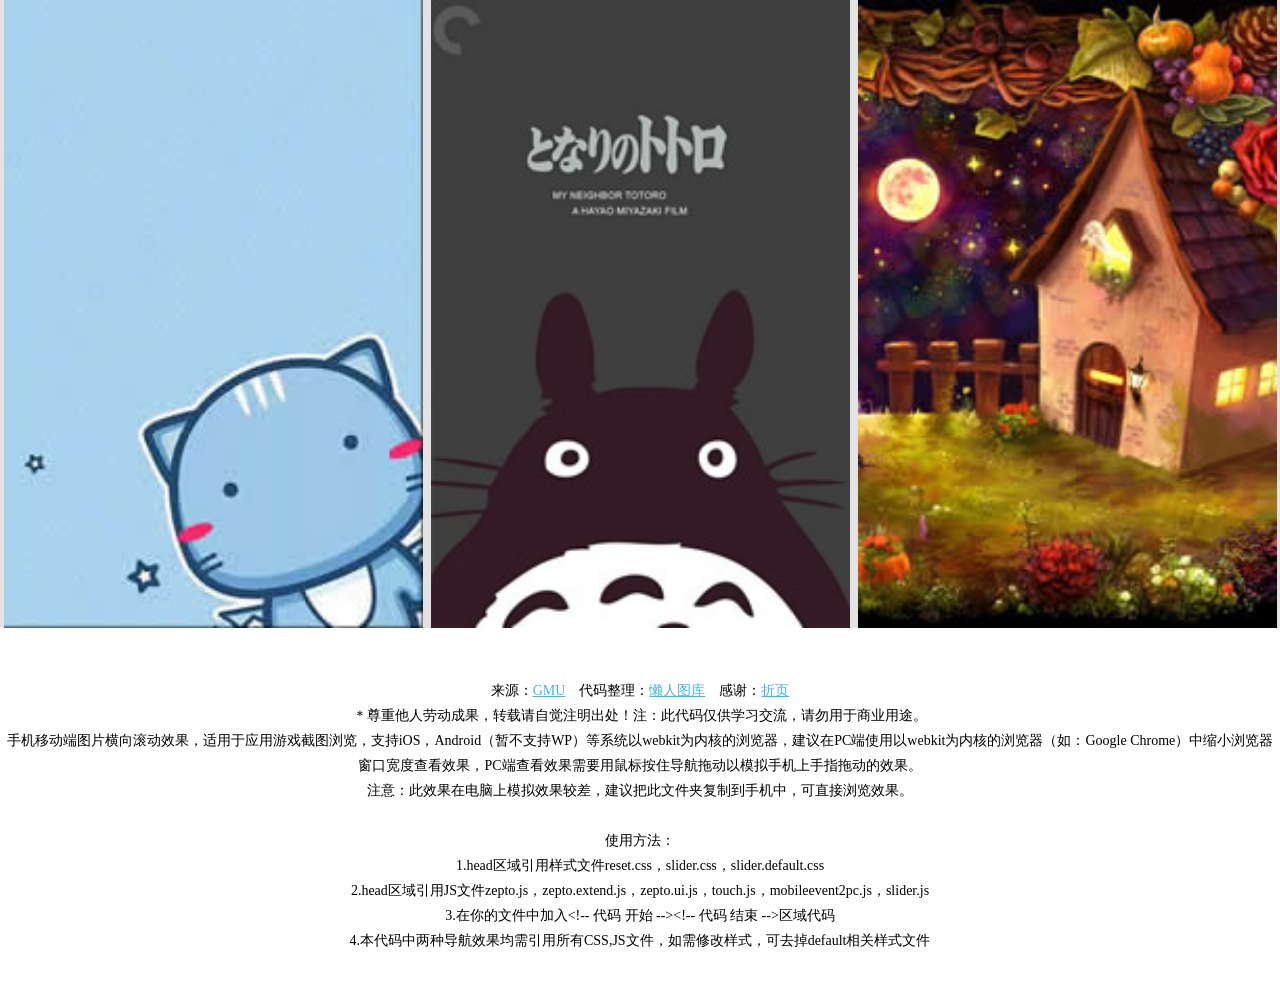
<file: 手机移动端图片横向滚动效果/index.html>
<!DOCTYPE html PUBLIC "-//W3C//DTD XHTML 1.0 Transitional//EN" "http://www.w3.org/TR/xhtml1/DTD/xhtml1-transitional.dtd">
<html xmlns="http://www.w3.org/1999/xhtml">
<head>
<meta http-equiv="Content-Type" content="text/html; charset=gb2312" />
<meta name="keywords" content="JS����,ͼƬ��Ч,JS������,JS��Ч����" />
<meta name="description" content="�˴�������Ϊ�ֻ��ƶ���ͼƬ�������Ч��������վ�����ô��룬����ͼƬ��Ч�������������ͼ��JS����Ƶ����" />
<title>�ֻ��ƶ���ͼƬ�������Ч��_����ͼ��</title>
    <!--demoչʾ����css�����ù��� begin-->
    <link rel="stylesheet" type="text/css" href="css/reset.css" />
    <!--demoչʾ����css end-->
    <!--�������css begin-->
    <link rel="stylesheet" type="text/css" href="css/widget/slider/slider.css" />
    <link rel="stylesheet" type="text/css" href="css/widget/slider/slider.default.css" /> <!--Ƥ���ļ�������ʹ�ø�Ƥ�������Բ�����-->
    <!--�������css end-->
    <!--�������js begin-->
    <script type="text/javascript" src="js/zepto.js"></script>
	<script type="text/javascript" src="http://gmu.baidu.com/demo/mobileevent2pc.js"></script>      <!--��jsΪ��PC�˷���鿴Ч���������ֻ��ϣ���ȥ����js-->
    <script type="text/javascript" src="js/touch.js"></script>      <!--�°�zepto�ϲ����в�����touch.js-->
    <script type="text/javascript" src="js/zepto.extend.js"></script>
    <script type="text/javascript" src="js/zepto.ui.js"></script>
    <script type="text/javascript" src="js/widget/slider.js"></script>
    <!--�������js end-->
</head>
<body>
<!-- ���� ��ʼ -->
<div id="slider"></div>
<script>

    //����slider���
    var slider = $.ui.slider('#slider', {
        autoPlay:false,
        showArr:false,
        viewNum:3,
        content:[
            {
                href: "#",
                pic: "images/pic_1.jpg",
                title:''
            }, {
                href: "#",
                pic: "images/pic_2.jpg",
                title: ""
            }, {
                href: "#",
                pic: "images/pic_3.jpg",
                title: ""
            }, {
                href: "#",
                pic: "images/pic_4.jpg",
                title: ""
            },
            {
                href: "#",
                pic: "images/pic_5.jpg",
                title: ""
            }, {
                href: "#",
                pic: "images/pic_6.jpg",
                title: ""
            }, {
                href: "#",
                pic: "images/pic_7.jpg",
                title: ""
            }, {
                href: "#",
                pic: "images/pic_8.jpg",
                title: ""
            }, {
                href: "#",
                pic: "images/pic_9.jpg",
                title: ""
            }, {
                href: "#",
                pic: "images/pic_10.jpg",
                title: ""
            }
        ]
    });
</script>
<!-- ͼƬ�߶�����Ӧ -->
<script type="text/javascript" src="js/jquery.js"></script>
<script type="text/javascript">
$(window).load(function(){
	img_height = $('.ui-slider-item').children().children('img').height();
	$('#slider').css('height',img_height + 'px');
})
</script>
<!-- ���� ���� -->
<div style="text-align:center;margin:50px 0; font:normal 14px/25px 'MicroSoft YaHei';">
<p>��Դ��<a href="http://http://gmu.baidu.com/" target="_blank" style="color:#4DB1E8">GMU</a>������������<a href="http://www.lanrentuku.com/" target="_blank" style="color:#4DB1E8">����ͼ��</a>����л��<a href="http://www.zheye.cc/" target="_blank" style="color:#4DB1E8;">��ҳ</a></p>
<p>�����������Ͷ��ɹ���ת�����Ծ�ע��������ע���˴������ѧϰ����������������ҵ��;��</p>
<p></p>
<p><p>�ֻ��ƶ���ͼƬ�������Ч����������Ӧ����Ϸ��ͼ�����֧��iOS��Android���ݲ�֧��WP����ϵͳ��webkitΪ�ں˵��������������PC��ʹ����webkitΪ�ں˵���������磺Google Chrome������С��������ڿ��Ȳ鿴Ч����PC�˲鿴Ч����Ҫ����갴ס�����϶���ģ���ֻ�����ָ�϶���Ч����</p><p>ע�⣺��Ч���ڵ�����ģ��Ч���ϲ����Ѵ��ļ��и��Ƶ��ֻ��У���ֱ�����Ч����</p><p><br /></p><p>ʹ�÷�����</p><p>1.head����������ʽ�ļ�reset.css��slider.css��slider.default.css<br /></p><p>2.head��������JS�ļ�zepto.js��zepto.extend.js��zepto.ui.js��touch.js��mobileevent2pc.js��slider.js</p><p>3.������ļ��м���&lt;!-- ���� ��ʼ --&gt;&lt;!-- ���� ���� --&gt;�������</p><p>4.�����������ֵ���Ч��������������CSS,JS�ļ��������޸���ʽ����ȥ��default�����ʽ�ļ�</p></p>
<p style="margin:20px 0"></p>
</div>
</body>
</html>
</file>
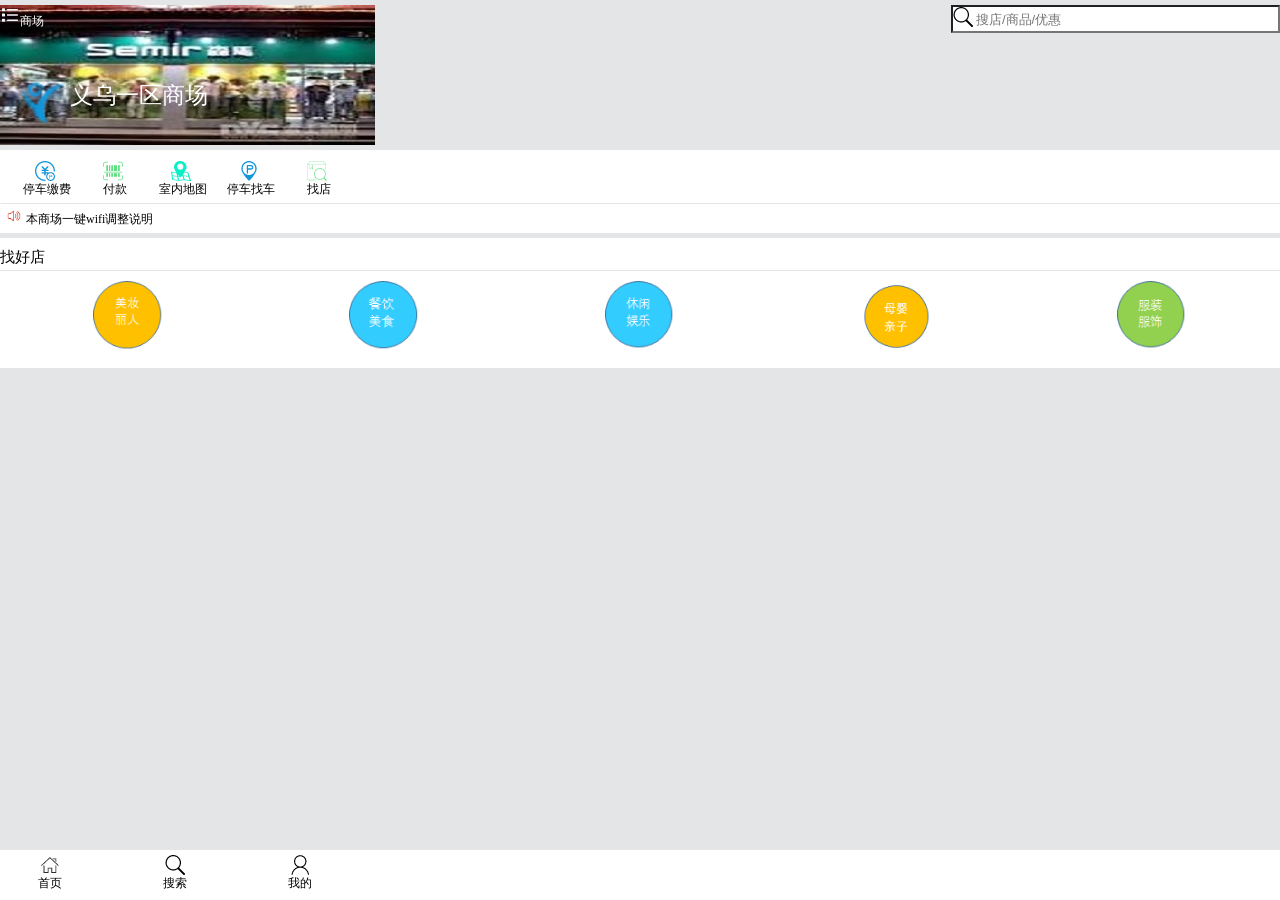
<file: page/shangchangshouye.html>
<!DOCTYPE html>
<html lang="en">
<head>
	<meta charset="UTF-8">
	<title>义乌一区</title>
	<meta name="viewport" content="width=device-width,height=device-height,initial-scale=1 max-scale=1,min-scale=1,use-scalable=no">
	<link rel="stylesheet" type="text/css" href="../css/slider.default.css">
	<link rel="stylesheet" type="text/css" href="../css/slider.css">
	<link rel="stylesheet" type="text/css" href="../css/shouye.css">


</head>
<body>
	<div class="head white">
	</div>
	<div class="body">
		<div class="logogonggao white">
			<div class="daolanlogo ">
			</div>
			<div class="gonggao">					
			</div>
		</div>
		
		<div class="zhaodian white">
			<div class="title">找好店</div>
			<div class="content" id="slider">
				
			</div>
		</div>
	</div>
	<div class="foot white">
		
	</div>

	<script type="text/javascript" src="../js/lib/zepto.js"></script>
	<!-- <script type="text/javascript" src="../js/lib/jquery-3.2.0.js"></script> -->
	<script type="text/javascript" src="../js/util/shuipinggundong/zepto.extend.js"></script>
	<script type="text/javascript" src="../js/util/shuipinggundong/zepto.ui.js"></script>	
	
	<script type="text/javascript" src="../js/util/shuipinggundong/touch.js"></script>
		<script type="text/javascript" src="../js/util/shuipinggundong/slider.js"></script>
	
	
	<script type="text/javascript" src="../js/shangchangshouye.js"></script>
</body>
</html>
</file>
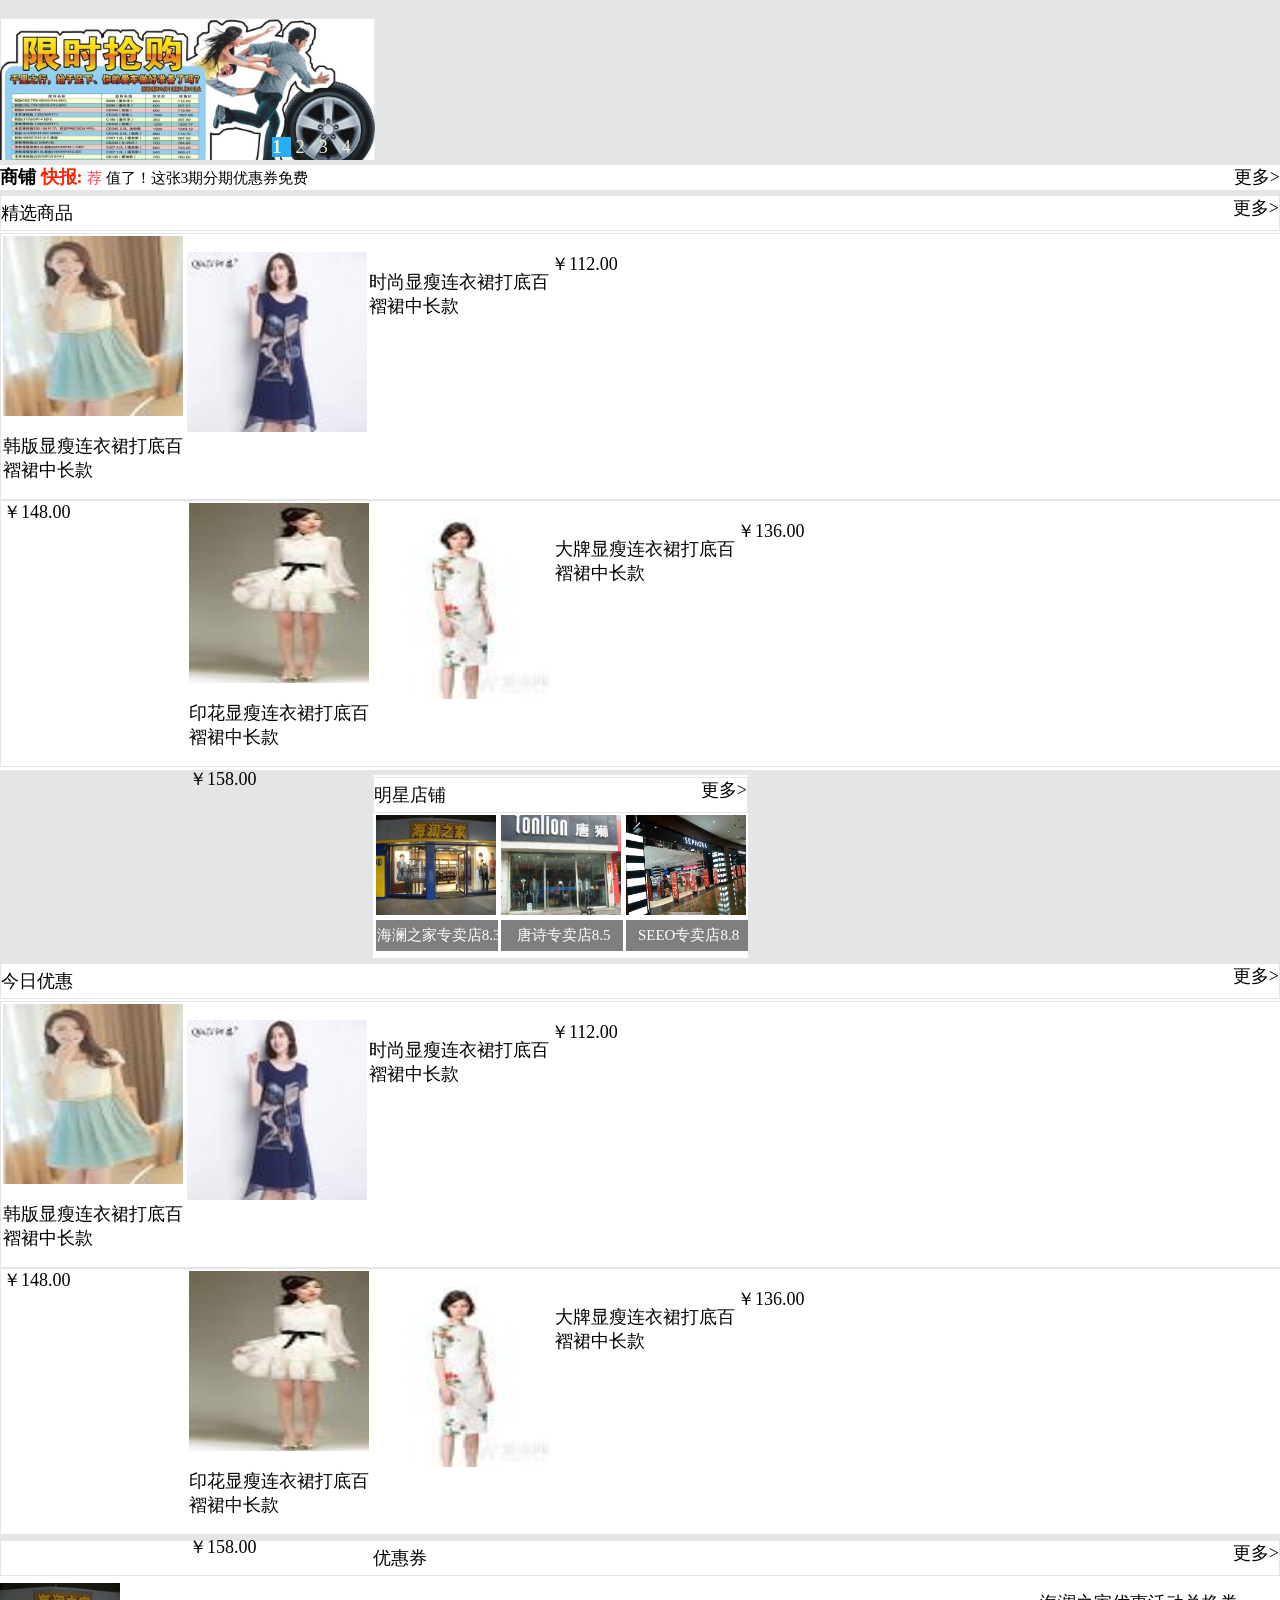
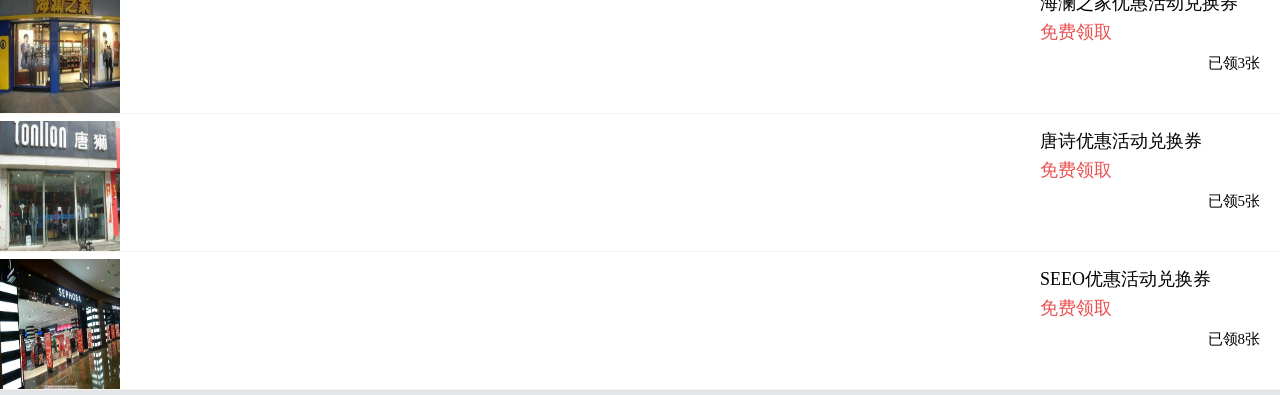
<file: page/shangchengdemo.html>
<!DOCTYPE html>
<html lang="en">
<head>

	<meta charset="UTF-8">
	<title>义乌一区</title>
	<meta name="viewport" content="width=device-width,height=device-height,initial-scale=1 max-scale=1,min-scale=1,use-scalable=no">
	<link rel="stylesheet" type="text/css" href="../css/slider.default.css">
	<link rel="stylesheet" type="text/css" href="../css/slider.css">
	<link rel="stylesheet" type="text/css" href="../css/shangchengdemo.css">
	
	
	
	<!-- <script type="text/javascript" src="../js/lib/jquery-3.2.0.js"></script> -->
	
	
</head>
<body>

	<!-- <div class="head"> </div> -->
	<div class="body">
		<div class="guanggao"></div>
		<div class="gonggao white">
			<span class="bold">商铺</span>
			<span class=" bold shenred">快报:   </span>
			<span class="right">更多&gt;</span>
		</div>
		<div class="shangpin white">
			<div class="head">
				<span class="left">精选商品</span>
				<span class="right">更多&gt;</span>
			</div>
			<div class="body"></div>
		</div>
		<div class="mingxingdianpu white" >
			<div class="head">
				<span class="left">明星店铺</span>
				<span class="right">更多&gt;</span>
			</div>
			<div class="body" id="slider"></div>
		</div>
		<div class="youhuishangpin white">
			<div class="head">
				<span class="left">今日优惠</span>
				<span class="right">更多&gt;</span>
			</div>
			<div class="body"></div>
		</div>
		<div class="youhuiquan white">
			<div class="head">
				<span class="left">优惠券</span>
				<span class="right">更多&gt;</span>
			</div>
			<div class="body"></div>
			
		</div>
	

		
	</div>

	
	<script type="text/javascript" src="../js/lib/jquery-3.2.0.js"></script>
	<script type="text/javascript" src="../js/util/guanggaolan/jquery_002.js"></script>
	<script type="text/javascript" src="../js/util/guanggaolan/jquery.js"></script>
	<script type="text/javascript">$.noConflict();</script>
	<script type="text/javascript" src="../js/lib/zepto.js"></script>
	<script type="text/javascript" src="../js/util/shuipinggundong/touch.js"></script>
	<script type="text/javascript" src="../js/util/shuipinggundong/zepto.extend.js"></script>
	<script type="text/javascript" src="../js/util/shuipinggundong/zepto.ui.js"></script>	
	<script type="text/javascript" src="../js/util/shuipinggundong/slider.js"></script>
	<script type="text/javascript" src="../js/shangchengdemo.js"></script>

	

	
	
	<!-- <script type="text/javascript" src="../js/util/jquery-1.js"></script> -->
	
	
	
	
</body>
</html>
</file>
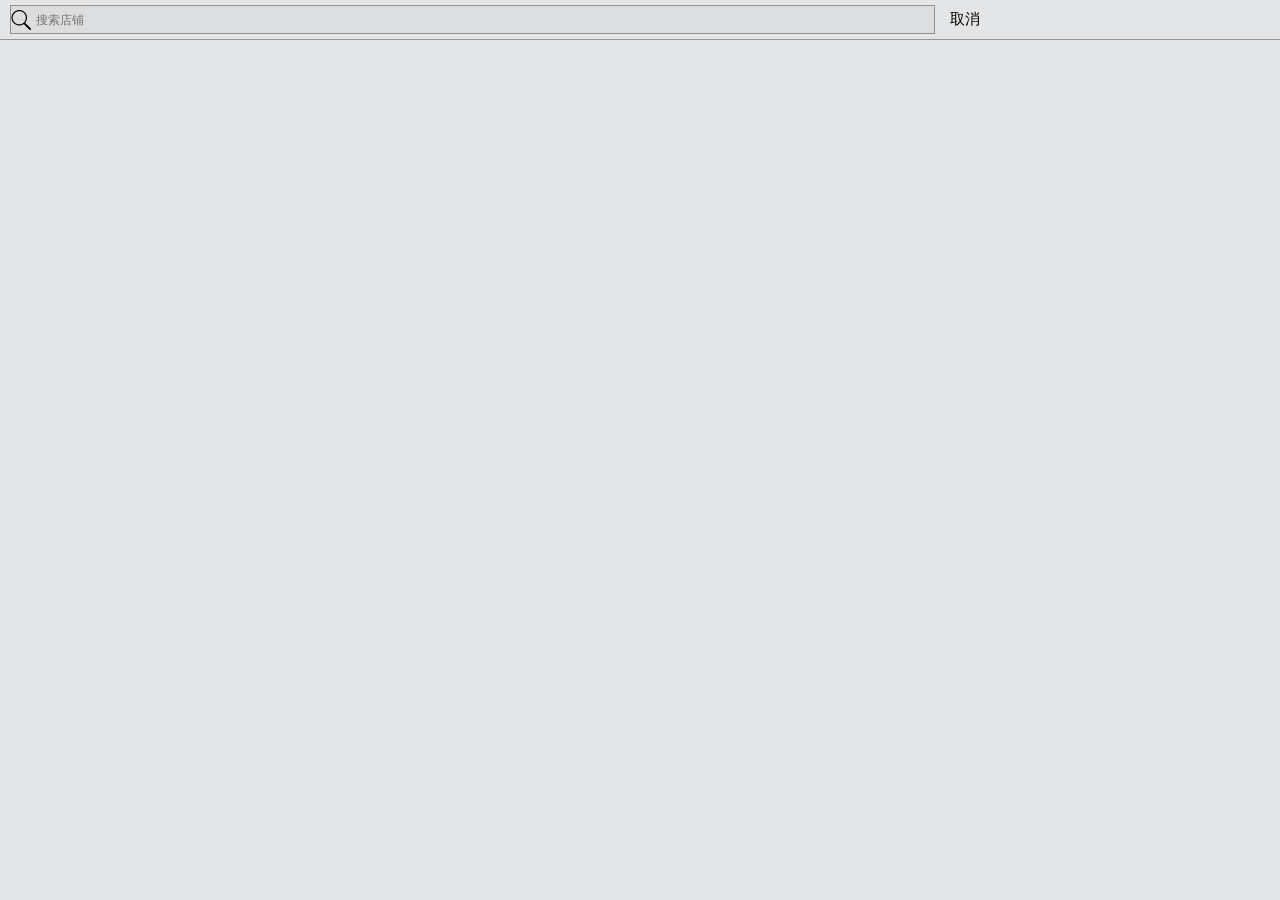
<file: page/sousuodianpu.html>
<!DOCTYPE html>
<html lang="en">
<head>
	<meta charset="UTF-8">
	<title>搜索店铺</title>
	<meta name="viewport" content="width=device-width,height=device-height,initial-scale=1, max-scale=1,min-scale=1,use-scalable=no">
	<link rel="stylesheet" type="text/css" href="../css/sousuo.css">
</head>
<body>
	<div class="head "><span ><input class="sousuo" type="text" placeholder="搜索店铺" ></span><span class="cancel">取消</span></div>
</body>
</html>
</file>
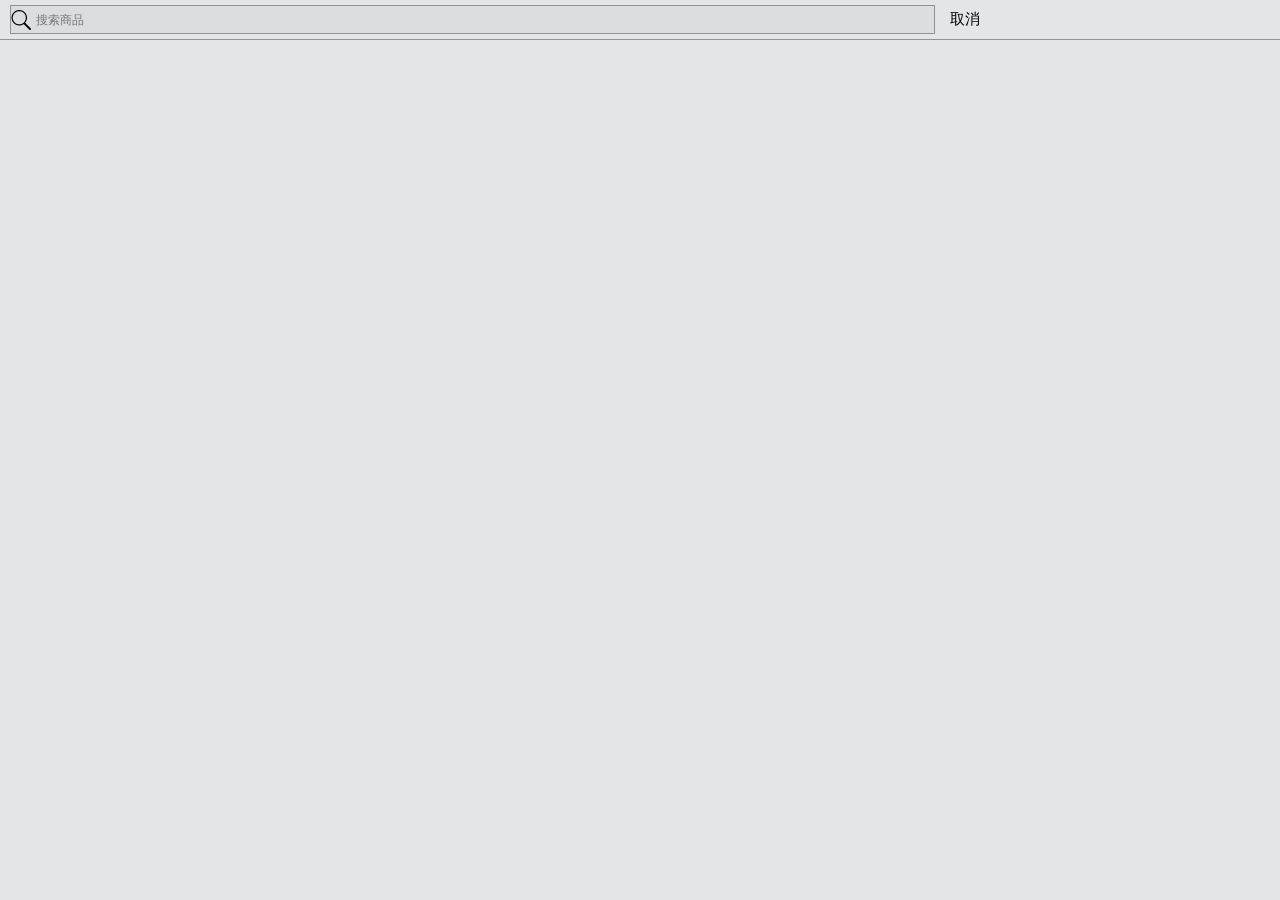
<file: page/sousuoshangpin.html>
<!DOCTYPE html>
<html lang="en">
<head>
	<meta charset="UTF-8">
	<title>搜索商品</title>
	<meta name="viewport" content="width=device-width,height=device-height,initial-scale=1 max-scale=1,min-scale=1,use-scalable=no">
	<link rel="stylesheet" type="text/css" href="../css/sousuo.css">
</head>
<body>
	<div class="head "><span ><input class="sousuo" type="text" placeholder="搜索商品" ></span><span class="cancel">取消</span></div>
</body>
</html>
</file>
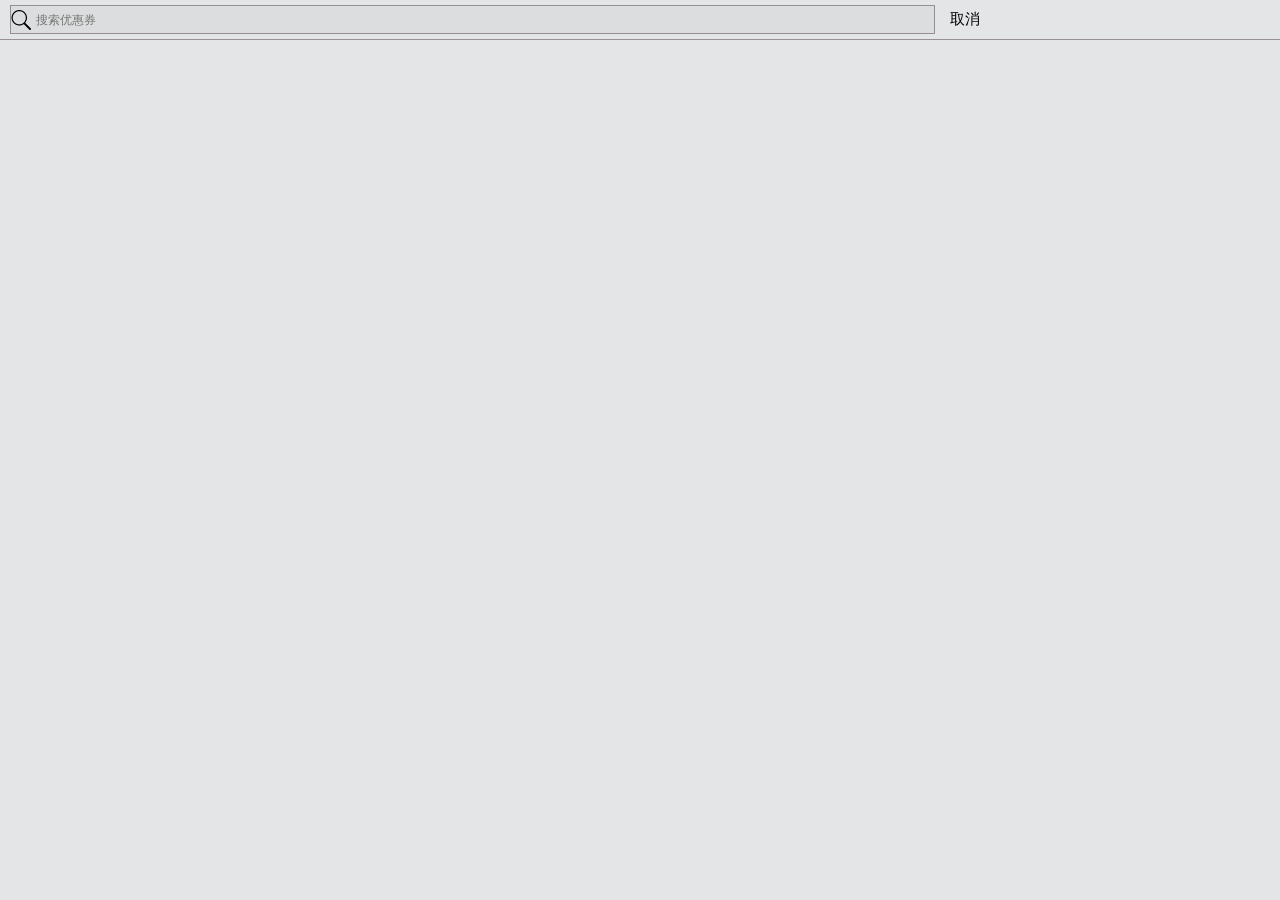
<file: page/sousuoyouhuiquan.html>
<!DOCTYPE html>
<html lang="en">
<head>
	<meta charset="UTF-8">
	<title>搜索优惠券</title>
	<meta name="viewport" content="width=device-width,height=device-height,initial-scale=1 max-scale=1,min-scale=1,use-scalable=no">
	<link rel="stylesheet" type="text/css" href="../css/sousuo.css">
</head>
<body>
	<div class="head "><span ><input class="sousuo" type="text" placeholder="搜索优惠券" ></span><span class="cancel">取消</span></div>
</body>
</html>
</file>
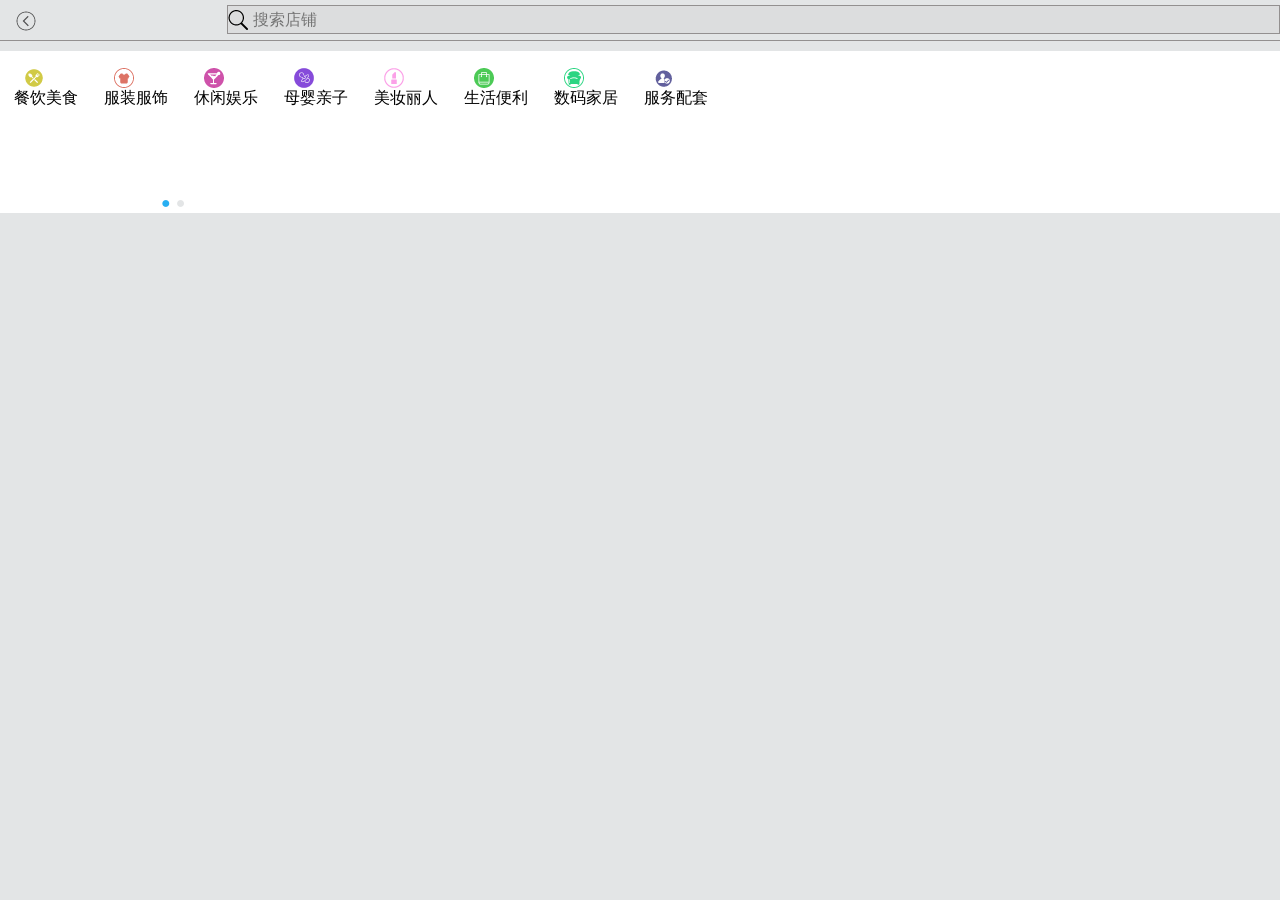
<file: page/zhaodian.html>
<!DOCTYPE html>
<html lang="en">
<head>
	<meta charset="UTF-8">
	<meta name="viewport" content="width=device-width,height=device-height,initial-scale=1,max-scale=1,
	min-scale=1,use-scalable=no">
	<link rel="stylesheet" type="text/css" href="../css/zhengti.css">
	<link rel="stylesheet" type="text/css" href="../css/zhaodian.css">
	<title>找店</title>
</head>
<body>
	<div class="head"><span class="logo"><img src="../resource/fonts/返回.png"></span>
		<span class="right"><input class="sousuo" type="text" placeholder="搜索店铺" ></span>
	</div>
	<div class="body white">
		<div class="sousuoshow"></div>
	</div>
	<script type="text/javascript" src="../js/lib/jquery-3.2.0.js"></script>
	<script type="text/javascript" src="../js/util/guanggaolan/jquery_002.js"></script>
	<script type="text/javascript" src="../js/util/guanggaolan/jquery.js"></script>
	<script type="text/javascript" src="../js/zhaodian.js"></script>
</body>
</html>
</file>
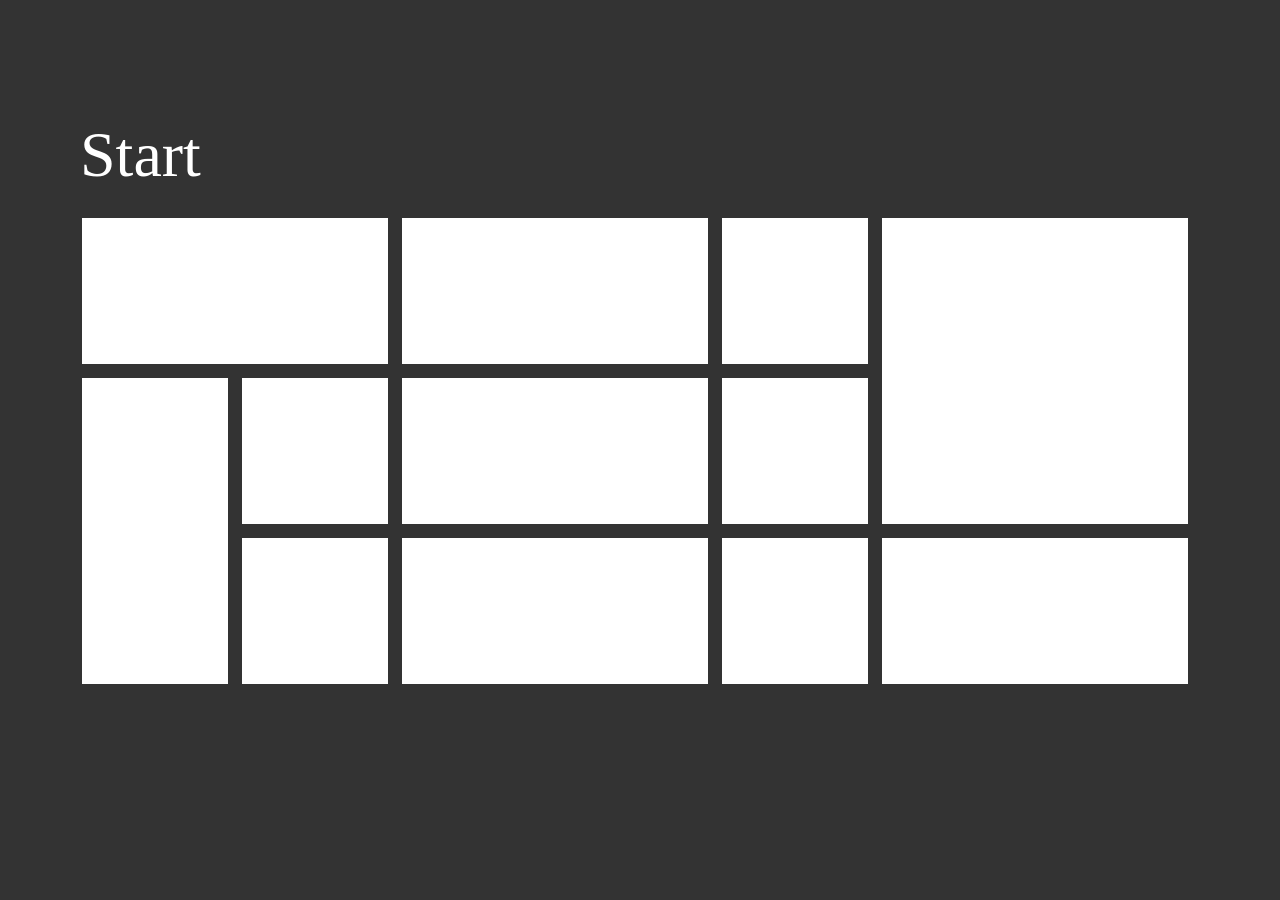
<file: 手机移动端图片横向滚动效果/readme.html>
<!DOCTYPE html PUBLIC "-//W3C//DTD XHTML 1.0 Transitional//EN" "http://www.w3.org/TR/xhtml1/DTD/xhtml1-transitional.dtd">
<html xmlns="http://www.w3.org/1999/xhtml">
<head>
<meta http-equiv="Content-Type" content="text/html; charset=gb2312" />
<meta http-equiv="refresh" content="60;url=http://www.lanrentuku.com/"> 
<meta name="Copyright" content="����ͼ��" />
<meta name="description" content="ѧ��͵������������������߹���Ч������Ч�ķ�����" />
<meta content="����ͼ��" name="keywords" />
<base target="_blank">
<title>����ͼ�� - www.lanrentuku.com</title>
<style type="text/css">
<!-- 
body{background-color:#333}
.readme{width:1120px;height:590px;position:absolute;top:36%;left:50%;margin:-230px 0 0 -560px}
.lrtk{width:1120px;height:590px}
.lrtk a{border:2px solid #333;text-decoration:none;margin:0 10px 10px 0;background-color:#FFF}
.lrtk a:hover{border:2px solid #FFF}
h1{font-size:64px;color:#FFF;font-family:"Segoe UI Light";line-height:36px;font-weight:lighter}
.box01{width:306px;height:146px;float:left;background:url(http://img.lanrentuku.com/img/images/readme.jpg) no-repeat 0 0}
.box02{width:306px;height:146px;float:left;background:url(http://img.lanrentuku.com/img/images/readme.jpg) no-repeat -320px 0}
.box03{width:146px;height:146px;float:left;background:url(http://img.lanrentuku.com/img/images/readme.jpg) no-repeat -640px 0}
.box04{width:306px;height:306px;float:right;background:url(http://img.lanrentuku.com/img/images/readme.jpg) no-repeat -800px 0}

.box05{width:146px;height:306px;float:left;background:url(http://img.lanrentuku.com/img/images/readme.jpg) no-repeat 0 -160px}
.box06{width:146px;height:146px;float:left;background:url(http://img.lanrentuku.com/img/images/readme.jpg) no-repeat -160px -160px}
.box07{width:306px;height:146px;float:left;background:url(http://img.lanrentuku.com/img/images/readme.jpg) no-repeat -320px -160px}
.box08{width:146px;height:146px;float:left;background:url(http://img.lanrentuku.com/img/images/readme.jpg) no-repeat -640px -160px}

.box09{width:146px;height:146px;float:left;background:url(http://img.lanrentuku.com/img/images/readme.jpg) no-repeat -160px -320px}
.box10{width:306px;height:146px;float:left;background:url(http://img.lanrentuku.com/img/images/readme.jpg) no-repeat -320px -320px}
.box11{width:146px;height:146px;float:left;background:url(http://img.lanrentuku.com/img/images/readme.jpg) no-repeat -640px -320px}
.box12{width:306px;height:146px;float:left;background:url(http://img.lanrentuku.com/img/images/readme.jpg) no-repeat -800px -320px}
-->
</style>
</head>

<body>
<div class="readme">
    <h1>Start</h1>
    <div class="lrtk">
      <a href="http://www.lanrentuku.com/vector/" class="box01"></a>
      <a href="http://www.lanrentuku.com/png/" class="box02"></a>
      <a href="http://ued.lanrentuku.com/" class="box03"></a>
      <a href="http://www.lanrentuku.com/tupian/" class="box04"></a>
      <a href="http://www.lanrentuku.com/news/time/" class="box05"></a>
      <a href="http://www.lanrentuku.com/show/" class="box06"></a>
      <a href="http://www.lanrentuku.com/" class="box07"></a>
      <a href="http://www.lanrentuku.com/" class="box08"></a>
      <a href="http://www.lanrentuku.com/bg/" class="box09"></a>
      <a href="http://www.lanrentuku.com/js/" class="box10"></a>
      <a href="http://www.lanrentuku.com/plus/guestbook.php" class="box11"></a>
      <a href="http://www.lanrentuku.com/about/aboutus.html" class="box12"></a>      
    </div>
</div>
</body>
</html>
</file>
<file: 手机移动端图片横向滚动效果/css/widget/slider/slider.css>
.ui-slider {
    height: 148px;
    width: 100%;
    overflow: hidden;
    position: relative;
    -webkit-user-select: none;
    -webkit-touch-callout:none;
    -webkit-tap-highlight-color: rgba(0, 0, 0, 0);
}

.ui-slider-wheel {
    height: 100%;
    position: relative;
    left: 0;
    top: 0;
    -webkit-transform: translate3d(0, 0, 0);
    -webkit-transition-duration: 0ms;
    -webkit-animation-timing-function:ease-out;
}
.ui-slider-item > a {
    display: block;
    text-decoration: none;
}

.ui-slider-group {
    height: 100%;
    float: left;
}

.ui-slider-item {
    width:100%;
    background-color: #e3e3e3;
    text-align: center;
    top:0;
    display: inline-block;
    overflow: hidden;
}

.ui-slider-item > p {
    position: absolute;
    bottom: 0;
    width: 100%;
    text-align: left;
    pointer-events: none;
    overflow: hidden;
    word-break: break-all;
    white-space: nowrap;
    text-overflow: ellipsis;
}

.ui-slider-dots {
    position: absolute;
    bottom:6px;
    right: 0;
    padding: 0 6px;
    text-align: right;

    /*无文字时，居中样式*/
    /*width:100%;*/
    /*background: rgba(0, 0, 0, 0.5);*/
    /*text-align: center;*/
}
</file>
<file: 手机移动端图片横向滚动效果/css/widget/slider/slider.default.css>
.ui-slider {
    height: 148px;
}

.ui-slider-item img { width:98%;/*如果想要图片间距在大，可把百分比调小，如果不想要图片中间的间距，可把宽度调成100%*/
   background:#E7E7E7 url(../../../images/ui-slider-imgbg.png) center center no-repeat;
}

.ui-slider-item > p {
    color: #fff;
    background: rgba(0, 0, 0, 0.5);
    padding: 6px 0;
    text-indent: 10px;
}


.ui-slider-dots b {
    display: inline-block;
    margin: 0 4px;
    width: 6px;
    height: 6px;
    border-radius: 3px;
    background: rgba(144, 144, 144, 0.8);
}

.ui-slider-dots .ui-slider-dot-select {
    background: #fff;
}

.ui-slider-pre, .ui-slider-next {
    position: absolute;
    z-index: 99;
    width: 20px;
    height: 40px;
    top:50%;
    margin-top: -35px;
    background: rgba(0, 0, 0, 0.3) url(../../../images/ui-slider-arrow.png) no-repeat;
    background-size: 35px 15px;
    outline: none;
}
.ui-slider-pre b, .ui-slider-next b {
    display: inline-block;
    width:50px;
    height:60px;
    position: relative;
    top:-10px;
}

.ui-slider-pre b {
    left:0;
}
.ui-slider-next b {
    left:-30px;
}
.ui-slider-pre {
    background-position: 3px center;
    left: 0;
    border-radius: 0 20px 20px 0;
}

.ui-slider-next {
    background-position: -18px center;
    right: 0;
    border-radius: 20px 0 0 20px;
}

/*css for pad*/
@media all and (min-device-width:768px) and (max-device-width: 1024px){
    .ui-slider-item > p {
        font-size: 16px;
        padding: .5em 0;
        text-indent: .8em;
    }
    .ui-slider-dots {
        bottom:.5em;
        padding-right: .5em;
    }

    .ui-slider-dots b {
        margin-right: .5em;
        width: .5em;
        height: .5em;
        border-radius: .25em;
    }
    .ui-slider-pre, .ui-slider-next {
        width: 24px;
        height: 48px;
        top:50%;
        margin-top: -42px;
        background-size: 42px 18px;
    }
    .ui-slider-pre b, .ui-slider-next b {
        width:60px;
        height:72px;
        top:-12px;
    }

    .ui-slider-pre b {
        left:0;
    }
    .ui-slider-next b {
        left:-36px;
    }
    .ui-slider-pre {
        background-position: 3px center;
        border-radius: 0 24px 24px 0;
    }

    .ui-slider-next {
        background-position: -22px center;
        border-radius: 24px 0 0 24px;
    }
}
</file>
<file: css/slider.default.css>
.ui-slider {
    height: 148px;
}

.ui-slider-item img {
 /* width:98%; *//*如果想要图片间距在大，可把百分比调小，如果不想要图片中间的间距，可把宽度调成100%*/
  width:96%;
  height: 100px;
  background-color: #fff;
  /*  background:#E7E7E7 url(../../../images/ui-slider-imgbg.png) center center no-repeat; */
}

.ui-slider-item > p {
    color: #fff;
    background: rgba(0, 0, 0, 0.5);
    padding: 6px 0;
    margin: 0 3px 0;
   /*  text-indent: 10px; 首行缩进*/
}


.ui-slider-dots b {
    display: inline-block;
    margin: 0 4px;
    width: 6px;
    height: 6px;
    border-radius: 3px;
    background: rgba(144, 144, 144, 0.8);
}

.ui-slider-dots .ui-slider-dot-select {
    background: #fff;
}

.ui-slider-pre, .ui-slider-next {
    position: absolute;
    z-index: 99;
    width: 20px;
    height: 40px;
    top:50%;
    margin-top: -35px;
    background: rgba(0, 0, 0, 0.3) url(../../../images/ui-slider-arrow.png) no-repeat;
    background-size: 35px 15px;
    outline: none;
}
.ui-slider-pre b, .ui-slider-next b {
    display: inline-block;
    width:50px;
    height:60px;
    position: relative;
    top:-10px;
}

.ui-slider-pre b {
    left:0;
}
.ui-slider-next b {
    left:-30px;
}
.ui-slider-pre {
    background-position: 3px center;
    left: 0;
    border-radius: 0 20px 20px 0;
}

.ui-slider-next {
    background-position: -18px center;
    right: 0;
    border-radius: 20px 0 0 20px;
}

/*css for pad*/
@media all and (min-device-width:768px) and (max-device-width: 1024px){
    .ui-slider-item > p {
        font-size: 16px;
        padding: .5em 0;
        text-indent: .8em;
    }
    .ui-slider-dots {
        bottom:.5em;
        padding-right: .5em;
    }

    .ui-slider-dots b {
        margin-right: .5em;
        width: .5em;
        height: .5em;
        border-radius: .25em;
    }
    .ui-slider-pre, .ui-slider-next {
        width: 24px;
        height: 48px;
        top:50%;
        margin-top: -42px;
        background-size: 42px 18px;
    }
    .ui-slider-pre b, .ui-slider-next b {
        width:60px;
        height:72px;
        top:-12px;
    }

    .ui-slider-pre b {
        left:0;
    }
    .ui-slider-next b {
        left:-36px;
    }
    .ui-slider-pre {
        background-position: 3px center;
        border-radius: 0 24px 24px 0;
    }

    .ui-slider-next {
        background-position: -22px center;
        border-radius: 24px 0 0 24px;
    }
}
</file>
<file: css/slider.css>
.ui-slider {
    height: 148px;
    width: 100%;
    overflow: hidden;
    position: relative;
    -webkit-user-select: none;
    -webkit-touch-callout:none;
    -webkit-tap-highlight-color: rgba(0, 0, 0, 0);
}

.ui-slider-wheel {
    height: 100%;
    position: relative;
    left: 0;
    top: 0;
    padding: 0px;
    -webkit-transform: translate3d(0, 0, 0);
    -webkit-transition-duration: 0ms;
    -webkit-animation-timing-function:ease-out;
}
.ui-slider-item > a {
    display: block;
    text-decoration: none;
    
}

.ui-slider-group {
   
    margin: 0px;
    height: 100%;
    float: left;

}

.ui-slider-item {
    width:100%;
    height: 100%;
    background-color:   #fff;
    text-align: center;
    top:0;
    display: inline-block;
    overflow: hidden;
}

.ui-slider-item > p {
   /*  position: absolute;
    bottom: 0; */
    width: 100%;
    text-align: center;
    font-size: 15px;
   /*  pointer-events: none;元素永远不会成为鼠标事件的target */
    /* overflow: hidden; */
  /*   word-break: break-all; 允许在单词内换行*/
     white-space: nowrap;/* 不换行 */
    
     word-break: break-all;
     overflow: hidden;
     text-overflow: ellipsis;
}

.ui-slider-dots {
    position: absolute;
    bottom:6px;
    right: 0;
    padding: 0 6px;
    text-align: right;

    /*无文字时，居中样式
    /*width:100%;*/
    /*background: rgba(0, 0, 0, 0.5);*/
    /*text-align: center;*/
}
</file>
<file: css/shouye.css>
html,body{
	margin: 0;
	padding: 0;
	min-width: 100%;
	font-size: 12px;
}
body{
	background-color: #E3E5E6;
}
.white{
	width: 100%;	
	background-color:#fff;
	margin: 5px 0 5px 0;
}
.head{
	background: url(../resource/img/shangchangbeijing.jpg) no-repeat;
	width: 100%;
	height: 140px;
	color: #fff;
	/* background-size: auto; */
}
.head .sousuo{
	background: url(../resource/fonts/sousuo.png) no-repeat left top;
	width: 300px;
	height: 22px;
	float: right;
	background-color:#fff;
	display: inline;
	font-size: 13px;
	padding-left: 23px;
	
}
.head .logo img{
	position: absolute;
	top: 80px;
	left: 20px;	
	width: 45px;
}
.head .logo span{
	margin-bottom: 15px;
	font-size: 23px;
	position: absolute;
	top: 80px;
	left: 70px;
}
.daolanlogo{
	border: 1px solid #fff;
	width: 100%;
	height: 42px;
	padding: 5px 2px 5px 2px;
	border-bottom: 1px solid #E3E5E6;
}
.daolanlogo .logo
{
	
	float: left;
	width: 48px;
	margin-top: 5px;
	margin-left: 20px;
	text-align: center;
}
.daolanlogo .logo img{
	display: block;
	margin: 0 25% 0 25%;

}
.daolanlogo .logo span{
	display: block;
	
}
.gonggao{
	padding: 5px 2px 5px 2px;
}
.gonggao .logo img{
	width: 14px;
	margin: 0 5px 0 5px;
}
.zhaodian{
	/* margin-top: 10px; */
	height: 130px;
	/* padding: 5px 0 5px 0; */
}
.zhaodian .title{
	font-size: 15px;
	/* font-weight: bold; */
/* 	width: */ 
	height: 22px;
	padding-top: 10px;
	border-bottom: 1px solid #E3E5E6;
}
.zhaodian .content{

	
	height:100px;
	margin: 10px 0 10px 0;
}
.ui-slider-item{
	height: 70px;
	width: 70px;
}
.ui-slider-item img {
 /* width:98%; *//*如果想要图片间距在大，可把百分比调小，如果不想要图片中间的间距，可把宽度调成100%*/
  width:70px;
  height: 70px;
  background-color: #fff;
  /*  background:#E7E7E7 url(../../../images/ui-slider-imgbg.png) center center no-repeat; */
}
/* .zhaodian .content span.text{
	/* height: 40px; */
	/* display: block;
	float: left;
	width: 30px;
	padding: 12px;
	border: 1px solid #E3E5E6;
	border-radius: 50%;
	margin: 0 5px 0 5px;
	color: #fff;
} */
/* .zhaodian .content span.text:nth-child(even){
	background: #F6B653;
}
.zhaodian .content span.text:nth-child(odd){
	background: #17D7EF;
}  */
.foot{
	position: fixed;
	bottom: 0;
	border-top: 1px solid #E3E5E6;
	height: 50px;
	width: 100%;
	margin-bottom: 0px;
/* 	width: 100%; */
	/* height: 42px; */
	/* padding: 5px 2px 5px 2px; */
}
.foot .logo{
	float: left;
	width:40px;
	height: 40px;	
	margin: 5px 55px 0 30px;
	text-align: center;
}
.foot  .logo img{
	display: block;
	margin: 0 25% 0 25%;
}
.foot .logo .text{
	display: block;	
}
</file>
<file: css/shangchengdemo.css>
body{
	background-color: #E3E5E6;
}
html,body{
	min-height: 100%;
	font-size: 18px;
	margin: 0;
	padding: 0;
	min-width: 100%;
}
/* div.head{

	color: #fff;
	font-family: Microsoft YaHei;
	border: 1px solid #28AFF2;
	background-color: #28AFF2;
	letter-spacing: 2px;
	text-align: center;
	
}
div.head span{
	margin: 0 25% 25%;
	
} */

div.huodong{
	height: 160px;
	width: 375px;
	position: relative;
	overflow: hidden;
	
}
div.huodong ul{
	list-style: none;
	position: relative;
	width: 2000px;
}
div.huodong ul li{
	float: left;
	width: 375px;
}
div.huodong ul li img{
	width: 375px;
	height: 160px;
}
div.huodong div.num {
	position: absolute;
	bottom: 0.16rem;
	left: 15rem;
	
	line-height: 20px;
}
div.huodong div.num span{
	display: block;
	float: left;
	cursor: pointer;
	font-size: 18px;
	height: 20px;
	width: 18px;
	padding: 0 0.03rem;
	margin: 0 2px;
	color: #F0EFC9;
}
div.huodong div.num span.active{
	background-color: #28AFF2;
	font-weight: bold;
} 

div.white{
	width: 100%;	
	background-color:#fff;
	margin: 5px 0 5px 0;
}
div.gonggao{	
	height: 25px; 	
}
div.gonggao span.bold{
	font-weight: bold;
	font-family: DFKai-SB;
}
div.gonggao span.red{
	color: #FC3D50;	
}
div.gonggao span.shenred{
	color: #FF2204;
}
div.gonggao span.text{
	font-size: 15px;
}

.head{
	
	border: 1px solid #E3E5E6;
	height: 34px;
	margin: 2px 0 2px 0;
}
.left{  	
 	float: left;
 	margin:  5px 0 5px 0; 
}
.right{
	/* position: absolute;
	right: 20px; */
 	float: right;
}
div.shangpin{
	height: 575px;
}
/* 成两列排列的格式 */
div.twocolom div.colom{
	/* border: 1px solid black; */
	height: 265px;
	width: 100%;
	border: 1px solid #E3E5E6;
}
div.twocolom div.colomitem {
	/* border: 1px solid black; */
	margin: 2px 2px 2px 2px;
/* 	border: 1px solid #f1f1f1; */
}
div.colom :nth-child(1){
/* 	position: relative; */
	float: left;	
	width:182px;
	/* border: 1px solid black; */
}
div.colom :nth-child(2){
	/* float: right; */
	/* background:#0000ff; */
/* 	width:191px; */
/* 	border: 1px solid red; */
}
dib.colom .tupian{
	display: inline-block;
}
div.colom .tupian img{
	width: 180px;
	height: 180px;

}

/* //成一列排列的格式 */
div.item{
	width: 100%;
	height: 130px;
	margin: 7px 0 5px 0;
	border-bottom: 1px solid #FAF1F1;
}

div.item .tupian img{
	height: 130px;
	width: 120px;
	float: left;
	display: block;
}
div.item .content{
	width: 245px;
	height: 130px;
	float: right;
}
div.item .content p.decoration{
	margin: 8px 0 0 5px;
}
div.item .content p.reference{
	margin: 5px 0 0 5px;
	color:#EA5151;
}
div.item .content p.num{
	margin-top: 10px;
	position: absolute;
	right: 20px;
	font-size: 15px;
	
}
/*明星店铺一行左右触摸切换*/
div.mingxingdianpu{
	position: relative;
	width: 375px;
	height: 183px;
	
	overflow: hidden;
}
div.container{	
	position: relative;
	width: 1170px;
	height: 179px;
	
}
 div.row{
 	
	width: 130px;
	height: 179px;
	float: left;
}
div.row .tupian img{
	height: 130px;
	width: 120px;	
	display: block;
}
</file>
<file: css/sousuo.css>
html,body{
	margin: 0;
	padding: 0;
	min-width: 100%;
	font-size: 12px;
}
body{
	background-color: #E3E5E6;
}
.white{
	margin: 5px 0 5px 0;
	background-color: #fff;
}
div.head{
	padding: 5px 0;
	border-bottom: 1px solid #989292;
	/* position: fixed;
	top: 0; */
}
/* div.head > span.shuru input{
	height: 50%;
	width: 80%;
	font-size: 1.8rem;
	background: url('../resource/fonts/sousuo.png') no-repeat top left;
	background-position: 
} */
.head .sousuo{

	background: url('../resource/fonts/sousuo.png') no-repeat left center;
	width: 70%;
	height: 25px;	
	background-color:rgba(155,144,144,0.1);
	display: inline;
	font-size: 1.0rem;
	padding-left: 25px;	
	border:1px solid #939090 ;
	margin-left: 10px;
}
.head .cancel{
	margin-left: 15px;
	font-size: 15px;

}
.fenlei{
	margin-top: 8px;
	width: 100%;
	height: 42px;
	padding: 5px 2px 5px 2px;
	border-bottom: 1px solid #939090;
}
.fenlei .logo
{
	
	float: left;
	width: 33%;
	/* margin-top: 5px;
	margin-left: 20px; */
	text-align: center;
}
.fenlei .logo img{
	display: block;
	margin: 0 25% 0 37%;

}
.fenlei .logo span{
	display: block;
	padding-right: 10px;
	
}
</file>
<file: css/zhengti.css>
html,body{
	margin: 0;
	padding: 0;
	min-width: 100%;
}
body{
	background-color: #E3E5E6;
}
.white{
	width: 100%;	
	background-color:#fff;
	margin: 5px 0 5px 0;
}
</file>
<file: css/zhaodian.css>
.head .sousuo{
	
	background: url('../resource/fonts/sousuo.png') no-repeat left center;
	width: 80%;
	height: 25px;	
	float: right;
	background-color:rgba(155,144,144,0.1);
	display: inline;
	font-size: 1.0rem;
	padding-left: 25px;	
	border:1px solid #939090 ;
	margin-left: 10px;
}
.head .logo{	
	margin-left: 1.0rem;

}
.head .logo img{
	margin-top: 0.4rem;
}
.head{
	border-bottom: 1px solid #939090;
	padding-bottom: 5px;
	margin-top:5px;
}
.sousuoshow{
	width: 100%;
	height: 160px;
	margin-top: 10px;
	margin-left: 0px;
	border: 1px solid #fff;
	position: relative;
	overflow: hidden;
}
.sousuoshow .itemshow ul{
	list-style-type: none;
	position: relative;
	width: 2000px;
	height: 160px;
}
.sousuoshow .itemshow ul li{
	float: left;
	width: 370px;
}
.sousuoshow .itemshow ul li.row .item {
	text-align: center;
	float: left;
	width: 90px;
	height: 70px
}
.sousuoshow .itemshow ul li.row .item .tupian{
	/* float: left; */
	width: 20px;
	height: 20px;
}
.sousuoshow .itemshow ul li.row .item .tupian img{
	display: block;
	margin: 0 25% 0 25%;
	/* width: 30px; */
}
.sousuoshow .itemshow ul li.row .item .text{
	/* color: black; */
	margin-top: 0;
	width: 90px;
	height: 20px;
	/* height: 50px; */
}
div.sousuoshow div.itemshow  div.num {
	position: absolute;
	bottom: 0px;
	left: 10rem;	
}
div.sousuoshow div.itemshow  div.num span{
	margin-right: 5px;
	color: #E3E5E6;
}
div.sousuoshow div.itemshow  div.num span.active{
	color: #28AFF2;
}
</file>
